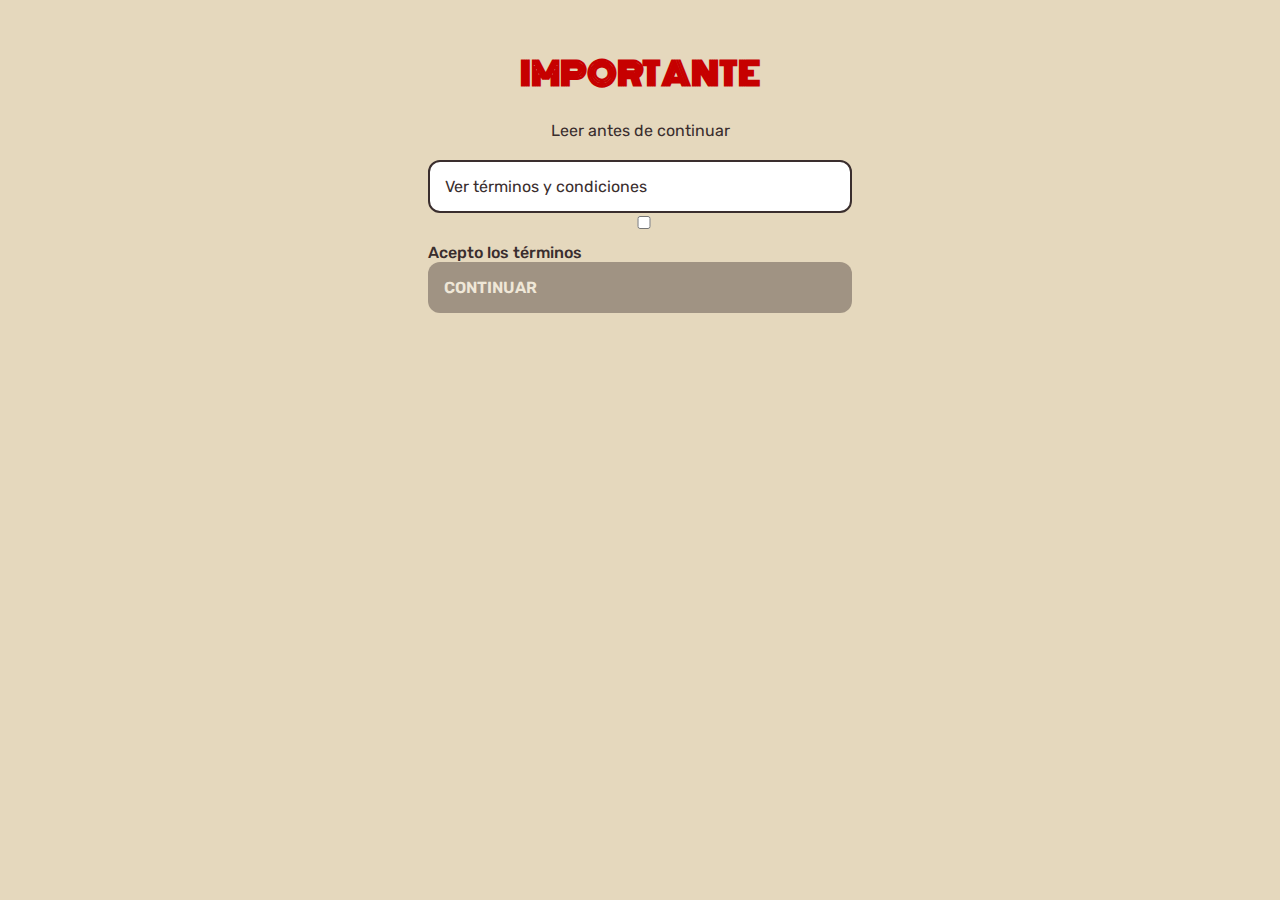
<file: index.html>
<!DOCTYPE html>
<html lang="es">
<head>
<meta charset="UTF-8">
<meta name="viewport" content="width=device-width, initial-scale=1.0">

<link href="https://fonts.googleapis.com/css2?family=Rubik:wght@400;500&family=Monoton&display=swap" rel="stylesheet">

<style>
*{box-sizing:border-box}
body{
  margin:0;
  background:#E5D8BD;
  font-family:'Rubik',sans-serif;
  color:#3A2E2E
}
#app{max-width:480px;margin:auto}
.screen{display:none;opacity:0;transition:.3s;padding:28px;position:relative}
.active{display:block;opacity:1}
.title{font-family:'Monoton';font-size:32px;color:#C60000;text-align:center}
.subtitle{font-family:'Rubik';font-size:16px;text-align:center;margin-bottom:20px}
.btn{
  width:100%;padding:16px;border-radius:12px;
  background:#3A2E2E;color:#fff;font-size:16px;
  border:none;font-weight:600;cursor:pointer
}
.btn:active{transform:scale(.97)}
.back{
  position:absolute;top:15px;left:15px;
  background:#6A7A8A;color:#fff;
  padding:6px 12px;border-radius:8px;
  cursor:pointer
}
.accordion,.panel{
  background:#fff;border-radius:12px;
  border:2px solid #3A2E2E;padding:15px
}
.panel{display:none;margin-top:10px}
.counterRow{display:flex;justify-content:center;gap:14px;margin-top:20px}
.counterBtn,.resetBtn{
  width:52px;height:52px;border-radius:12px;
  border:2px solid #3A2E2E;
  display:flex;align-items:center;justify-content:center;
  font-size:26px;cursor:pointer
}
.counterBtn{background:#C60000;color:#fff}
.resetBtn{background:#7A7A7A;color:#fff}
.counterNum{font-family:'Monoton';font-size:42px;color:#C60000}
.payCard{
  background:#fff;border-radius:12px;
  border:2px solid #3A2E2E;
  padding:14px;margin-bottom:12px;
  display:flex;gap:14px;cursor:pointer
}
.payCard.selected{background:#EFE7D2;border-color:#C60000}
.payIcon{
  width:56px;height:56px;border-radius:10px;
  background:#C60000;color:#fff;
  font-family:'Monoton';
  display:flex;align-items:center;justify-content:center
}
.copyBtn{
  background:#6A7A8A;color:#fff;
  padding:14px;border-radius:10px;
  text-align:center;cursor:pointer
}
.factura{
  background:#fff;border-radius:12px;
  border:2px solid #3A2E2E;padding:18px
}
.factLine{display:flex;justify-content:space-between;margin-bottom:10px}
label{font-weight:500}
input,textarea{
  width:100%;padding:12px;border-radius:10px;
  border:2px solid #3A2E2E;margin-bottom:14px
}
input[readonly]{background:#EFE7D2}
</style>
</head>

<body>
<div id="app">

<!-- PANTALLA 1 -->
<div id="s1" class="screen active">
  <h1 class="title">IMPORTANTE</h1>
  <p class="subtitle">Leer antes de continuar</p>

  <div class="accordion" onclick="toggleTerms()">Ver términos y condiciones</div>
  <div id="terms" class="panel">
    <p>• Cada número cuesta 1 USD (mínimo 3).</p>
    <p>• La asignación se hace tras verificar el pago.</p>
    <p>• El sorteo es semanal.</p>
    <p>• El premio se entrega por transferencia.</p>
  </div>

  <label><input type="checkbox" id="chkT"> Acepto los términos</label>
  <div id="btn1" class="btn" style="opacity:.4">CONTINUAR</div>
</div>

<!-- PANTALLA 2 -->
<div id="s2" class="screen">
  <div class="back" onclick="go(1)">←</div>
  <h1 class="title">Asignación</h1>
  <p class="subtitle">Elige la cantidad de tickets</p>

  <div class="counterRow">
    <div class="resetBtn" onclick="resetCount()">⟳</div>
    <div class="counterBtn" onclick="sub()">−</div>
    <div class="counterNum" id="count">3</div>
    <div class="counterBtn" onclick="add()">+</div>
  </div>

  <p class="subtitle" id="totals">Total: 3 USD | 300 Bs</p>
  <div class="btn" onclick="go(3)">ESCOGER MÉTODO DE PAGO</div>
</div>

<!-- PANTALLA 3 -->
<div id="s3" class="screen">
  <div class="back" onclick="go(2)">←</div>
  <h1 class="title">Pago</h1>

  <div class="payCard" onclick="selectPay('Pago Móvil')"><div class="payIcon">P</div>Pago Móvil</div>
  <div class="payCard" onclick="selectPay('Zelle')"><div class="payIcon">Z</div>Zelle</div>
  <div class="payCard" onclick="selectPay('Binance')"><div class="payIcon">B</div>Binance</div>
  <div class="payCard" onclick="selectPay('PayPal')"><div class="payIcon">PP</div>PayPal</div>

  <p class="subtitle" id="payTotals"></p>
  <div class="btn" onclick="go(4)">CONTINUAR</div>
</div>

<!-- PANTALLA 4 -->
<div id="s4" class="screen">
  <div class="back" onclick="go(3)">←</div>
  <h1 class="title">Resumen</h1>

  <div class="factura">
    <div class="factLine"><span>Método</span><span id="rMetodo"></span></div>
    <div class="factLine"><span>Tickets</span><span id="rCant"></span></div>
    <div class="factLine"><span>Total USD</span><span id="rUsd"></span></div>
    <div class="factLine"><span>Total Bs</span><span id="rBs"></span></div>
  </div>

  <div class="btn" onclick="fillForm();go(5)">CONTINUAR</div>
</div>

<!-- PANTALLA 5 -->
<div id="s5" class="screen">
  <div class="back" onclick="go(4)">←</div>
  <h1 class="title">Confirmar</h1>

<form
 action="https://formsubmit.co/antoniojoceve@gmail.com"
 method="POST"
 enctype="multipart/form-data">

<input type="hidden" name="_captcha" value="false">
<input type="hidden" name="_template" value="table">
<input type="hidden" name="_subject" value="Nueva reserva – Super Sorteos">
<input type="hidden" name="_next" value="https://antoniojocevegames.github.io/app-supersorteos/gracias.html">

<label>Nombre</label>
<input name="Cliente" required>

<label>Teléfono</label>
<input name="Telefono" required>

<label>Correo</label>
<input type="email" name="Correo" required>

<label>Números o “Al azar”</label>
<input name="Numeros">

<label>Cantidad</label>
<input id="fCant" name="Cantidad" readonly>

<label>Total USD</label>
<input id="fUsd" name="Total_USD" readonly>

<label>Total Bs</label>
<input id="fBs" name="Total_BS" readonly>

<label>Método</label>
<input id="fMetodo" name="Metodo" readonly>

<label>Referencia</label>
<input name="Referencia" required>

<label>Captura del pago</label>
<input type="file" name="Captura" accept="image/*" required>

<label>Mensaje</label>
<textarea name="Mensaje"></textarea>

<button class="btn">CONFIRMAR PAGO</button>
</form>
</div>

</div>

<script>
let count=3,method='';
function go(n){
 document.querySelectorAll('.screen').forEach(s=>s.classList.remove('active'));
 document.getElementById('s'+n).classList.add('active')
}
function toggleTerms(){
 let t=document.getElementById('terms');
 t.style.display=t.style.display==='block'?'none':'block'
}
document.getElementById('chkT').onchange=e=>{
 let b=document.getElementById('btn1');
 if(e.target.checked){b.style.opacity=1;b.onclick=()=>go(2)}
 else{b.style.opacity=.4;b.onclick=null}
}
function add(){count++;upd()}
function sub(){if(count>3)count--;upd()}
function resetCount(){count=3;upd()}
function upd(){
 document.getElementById('count').innerText=count;
 document.getElementById('totals').innerText=`Total: ${count} USD | ${count*100} Bs`;
 document.getElementById('payTotals').innerText=`Total: ${count} USD | ${count*100} Bs`
}
function selectPay(m){
 method=m;
 document.querySelectorAll('.payCard').forEach(c=>c.classList.remove('selected'));
 event.currentTarget.classList.add('selected');
 document.getElementById('rMetodo').innerText=method;
 document.getElementById('rCant').innerText=count;
 document.getElementById('rUsd').innerText=count+' USD';
 document.getElementById('rBs').innerText=count*100+' Bs';
}
function fillForm(){
 fCant.value=count;
 fUsd.value=count+' USD';
 fBs.value=count*100+' Bs';
 fMetodo.value=method;
}
upd()
</script>

</body>
</html>
</file>
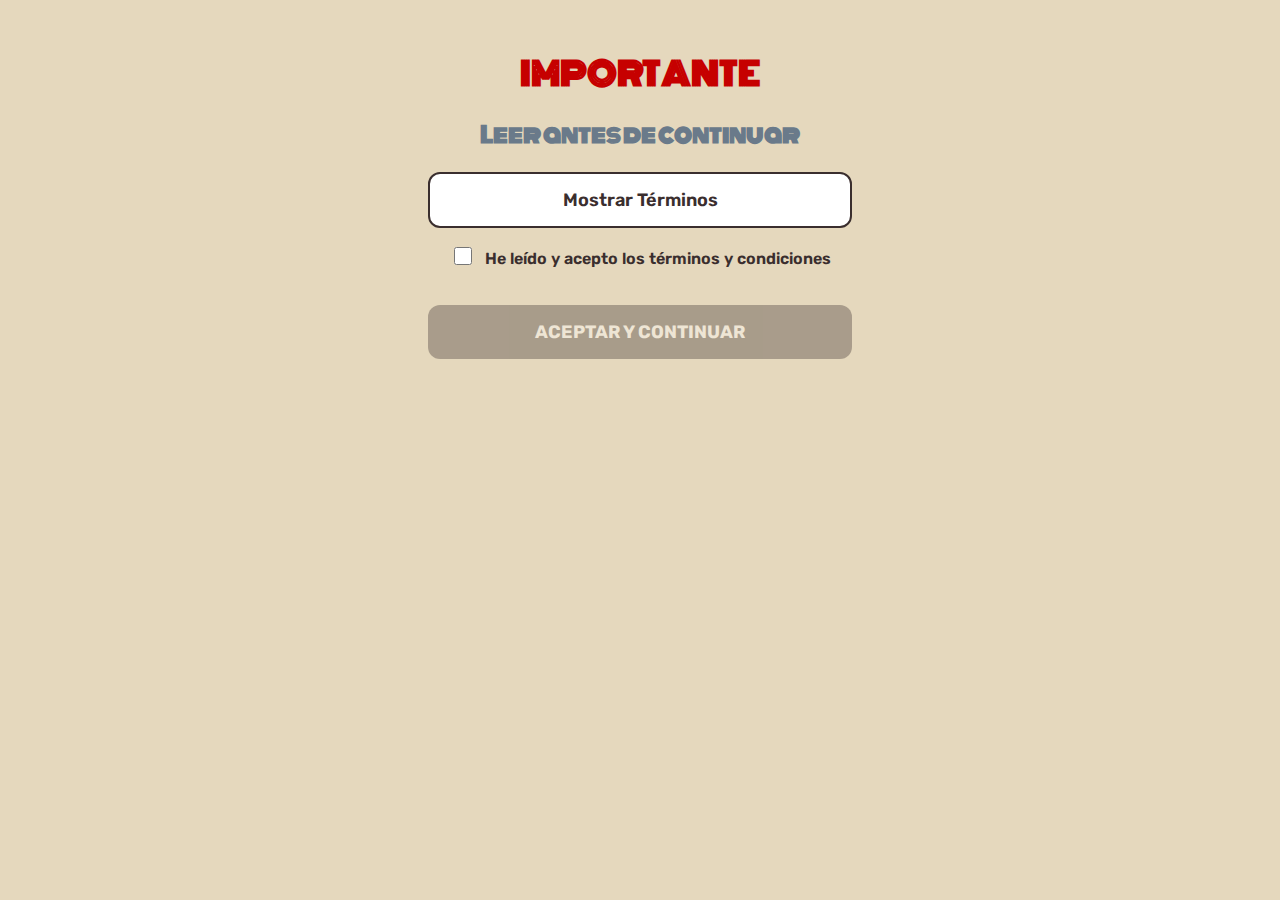
<file: dev/index.html>
<!DOCTYPE html>
<html lang="es">
<head>
<meta charset="UTF-8">
<meta name="viewport" content="width=device-width, initial-scale=1.0">

<title>Super Sorteos</title>

<!-- FONTS -->
<link href="https://fonts.googleapis.com/css2?family=Rubik:wght@300;400;500&family=Monoton&display=swap" rel="stylesheet">

<!-- CSS -->
<link rel="stylesheet" href="../style.css">
</head>

<body>

<div id="app">

<!-- =========================
     PANTALLA 1 - TÉRMINOS
========================= -->

<div id="s1" class="screen active">
    <h1 class="title">IMPORTANTE</h1>
    <h2 class="subtitle">Leer antes de continuar</h2>

    <div class="accordion" onclick="toggleTerms()">Mostrar Términos</div>

    <div id="terms" class="panel">
        <p><strong>1. COSTO Y PARTICIPACIÓN</strong></p>
        <p><strong>1.1.</strong> Cada número tiene un valor de <strong>1 USD</strong>.</p>
        <p><strong>1.2.</strong> La participación mínima por persona es de <strong>3 números</strong>.</p>
        <p><strong>1.3.</strong> Una vez asignados los números, <strong>no se realizan reembolsos</strong> bajo ninguna circunstancia.</p>
        <p><strong>2. PROCESO DE RESERVA Y ASIGNACIÓN</strong></p>
        <p><strong>2.1.</strong> La reserva enviada mediante el formulario <strong>no garantiza</strong> la asignación inmediata del número.</p>
        <p><strong>2.2.</strong> La asignación se realizará únicamente después de <strong>verificar el pago</strong> correspondiente.</p>
        <p><strong>2.3.</strong> El participante podrá solicitar números específicos o permitir su asignación aleatoria.</p>
        <p><strong>2.4.</strong> En caso de que un número solicitado ya esté ocupado, se asignará un número disponible equivalente o se ofrecerán alternativas.</p>
        <p><strong>3. EXACTITUD DE LOS DATOS</strong></p>
        <p><strong>3.1.</strong> El participante es responsable de proporcionar datos <strong>correctos y verificables</strong>.</p>
        <p><strong>3.2.</strong> Errores en la información (correo, teléfono, referencia de pago, etc.) pueden retrasar o invalidar la reserva.</p>
        <p><strong>3.3.</strong> La organización no se hace responsable por demoras ocasionadas por datos incorrectos o incompletos.</p>
        <p><strong>4. DISPONIBILIDAD DE NÚMEROS</strong></p>
        <p><strong>4.1.</strong> La disponibilidad de números está sujeta a cambios constantes según el orden de confirmación de pagos.</p>
        <p><strong>4.2.</strong> Ver un número como “disponible” no garantiza su asignación.</p>
        <p><strong>4.3.</strong> Los números se asignan bajo el principio de <strong>prioridad de pago confirmado</strong>.</p>
        <p><strong>5. SOBRE EL SORTEO</strong></p>
        <p><strong>5.1.</strong> El sorteo se realiza de manera semanal conforme a los resultados oficiales publicados.</p>
        <p><strong>5.2.</strong> La organización de esta plataforma no altera ni interfiere en el sorteo oficial.</p>
        <p><strong>5.3.</strong> La publicación de ganadores se realizará de forma transparente en los canales oficiales.</p>
        <p><strong>6. ENTREGA DEL PREMIO</strong></p>
        <p><strong>6.1.</strong> El premio será entregado únicamente mediante transferencia bancaria o método acordado.</p>
        <p><strong>6.2.</strong> El ganador debe proporcionar datos verídicos y completos.</p>
        <p><strong>6.3.</strong> Si el premio no es reclamado dentro del plazo indicado, podrá considerarse renunciado.</p>
        <p><strong>7. PAGOS Y VALIDACIÓN</strong></p>
        <p><strong>7.1.</strong> Solo se procesarán reservas con comprobante de pago válido.</p>
        <p><strong>7.2.</strong> Si el monto no coincide con la reserva, el proceso quedará suspendido.</p>
        <p><strong>7.3.</strong> El tiempo de validación puede variar según el método de pago.</p>
        <p><strong>8. RESPONSABILIDAD DEL PARTICIPANTE</strong></p>
        <p><strong>8.1.</strong> Al enviar una reserva, el participante acepta plenamente estos términos.</p>
        <p><strong>8.2.</strong> Es responsabilidad del participante mantener comunicación activa.</p>
        <p><strong>8.3.</strong> Cualquier intento de fraude anulará la participación.</p>
        <p><strong>9. PRIVACIDAD DE DATOS</strong></p>
        <p><strong>9.1.</strong> Los datos se utilizarán únicamente para la gestión del sorteo.</p>
        <p><strong>9.2.</strong> No se compartirán datos con terceros salvo requerimiento legal.</p>
        <p><strong>9.3.</strong> El participante puede solicitar la eliminación de sus datos al finalizar el sorteo.</p>
        <p><strong>10. MODIFICACIONES</strong></p>
        <p><strong>10.1.</strong> La organización se reserva el derecho de modificar estos términos.</p>
        <p><strong>10.2.</strong> Las modificaciones serán publicadas en la página oficial.</p>
        <p><strong>10.3.</strong> El uso continuado de la plataforma implica aceptación de los cambios.</p>

    </div>

    <div class="terms-check">
        <input type="checkbox" id="chkT" onclick="validateTerms()">
        <label for="chkT">He leído y acepto los términos y condiciones</label>
    </div>
    

    <div id="btn1" class="btn disabled">ACEPTAR Y CONTINUAR</div>
</div>

<!-- =========================
     PANTALLA 2 - CONTADOR
========================= -->

<div id="s2" class="screen">
    <div class="back" onclick="go(1)">← Volver</div>

    <h1 class="title">Asignación de números</h1>
    <p class="subtitle">Elige la cantidad de tickets que deseas</p>

    <div class="counterRow">
        <div class="resetBtn" onclick="resetCount()">⟳</div>
        <div class="counterBtn" onclick="subtract()">−</div>
        <div class="counterNum" id="count">3</div>
        <div class="counterBtn" onclick="add()">+</div>
    </div>
     
    <h2 class="subtitle" id="totals"></h2>

    <div class="btn" onclick="go(3)">ESCOGER MÉTODO DE PAGO</div>
</div>

<!-- =========================
     PANTALLA 3 - MÉTODO DE PAGO
========================= -->

<div id="s3" class="screen">
    <div class="back" onclick="go(2)">← Volver</div>

    <h1 class="title">Método de Pago</h1>

    <div id="pagoM" class="payCard" onclick="selectPay('Pago Móvil','pagoM')">
        <div class="payIcon">P</div>
        <div>
            <b>Pago Móvil</b><br>
            0102<br>
            04121865493<br>
            8434806
        </div>
    </div>

    <div id="zelle" class="payCard" onclick="selectPay('Zelle','zelle')">
        <div class="payIcon">Z</div>
        <div>
            <b>Zelle</b><br>
            9296030084
        </div>
    </div>

    <div id="binance" class="payCard" onclick="selectPay('Binance','binance')">
        <div class="payIcon">B</div>
        <div>
            <b>Binance Pay</b><br>
            antonyceden@gmail.com
        </div>
    </div>

    <div id="paypal" class="payCard" onclick="selectPay('PayPal','paypal')">
        <div class="payIcon">PP</div>
        <div>
            <b>PayPal</b><br>
            luisdioanacordovagomez@gmail.com
        </div>
    </div>

    <!-- ✅ CASH APP (ESTA ES LA QUE NO APARECÍA) -->
    <div id="cashapp" class="payCard" onclick="selectPay('Cash App','cashapp')">
        <div class="payIcon">C</div>
        <div>
            <b>Cash App</b><br>
            luisdioanacordovagomez@gmail.com
        </div>
    </div>

    <div class="copyBtn" onclick="copyData()">COPIAR DATOS</div>

    <h2 class="subtitle" id="payTotals"></h2>

    <div class="btn" onclick="validatePay()">CONTINUAR</div>
</div>

<!-- =========================
     PANTALLA 4 - RESUMEN
========================= -->

<div id="s4" class="screen">
    <div class="back" onclick="go(3)">← Volver</div>

    <h1 class="title">Resumen</h1>

    <div class="factura">
        <div class="factLine"><span>Order ID:</span><span id="rOrder"></span></div>
        <div class="factLine"><span>Método:</span><span id="rMetodo"></span></div>
        <div class="factLine"><span>Tickets:</span><span id="rCant"></span></div>
        <div class="factLine"><span>Total USD:</span><span id="rUsd"></span></div>
        <div class="factLine"><span>Total Bs:</span><span id="rBs"></span></div>
    </div>

    <div class="btn" onclick="fillFormData(); go(5)">CONTINUAR</div>
</div>

<!-- =========================
     PANTALLA 5 - FORMULARIO
========================= -->

<div id="s5" class="screen">
    <div class="back" onclick="go(4)">← Volver</div>

    <h1 class="title">Confirmar Pago</h1>

    <form 
    id="orderForm"
    action="https://script.google.com/macros/s/AKfycbzAyxS9xOHd0xA4ks5rN3u9Ka_vDej4V79l5zP7e2xQL1mVVtGz5ph_8QZKiEfHbG7M/exec"
    method="POST"
    enctype="multipart/form-data">



        <label>Order ID</label>
        <input type="text" id="formOrder" name="Order_ID" readonly>

        <label>Nombre completo</label>
        <input type="text" name="Nombre" required>

        <label>Teléfono</label>
        <input type="text" name="Telefono" required>

        <label>Correo electrónico</label>
        <input type="email" name="email" required>
         
        <label>Cantidad de tickets</label>
        <input type="text" id="formCant" name="Tickets" readonly>

        <label>Total USD</label>
        <input type="text" id="formUsd" name="Total_USD" readonly>

        <label>Total Bs</label>
        <input type="text" id="formBs" name="Total_BS" readonly>

        <label>Método de Pago</label>
        <input type="text" id="formMetodo" name="Metodo" readonly>

        <label>Número de referencia del pago</label>
        <input type="text" name="Referencia" required>

        <label>Comprobante del pago (se enviará por WhatsApp o email)</label>
        <input type="file" id="Comprobante" name="Comprobante" accept="image/*" required>
        <input type="hidden" name="ComprobanteBase64" id="ComprobanteBase64">

        <label>Mensaje /opcional/</label>
        <textarea name="Mensaje" rows="3"></textarea>

        <button class="btn" type="submit" id="submitBtn">
        CONFIRMAR COMPRA
        </button>

        <div id="loader" style="display:none;margin-top:10px">
        Procesando tu compra…
        </div>

    </form>
</div>

</div>

<!-- JS -->
<script src="../app.js" defer></script>

</body>
</html>
</file>
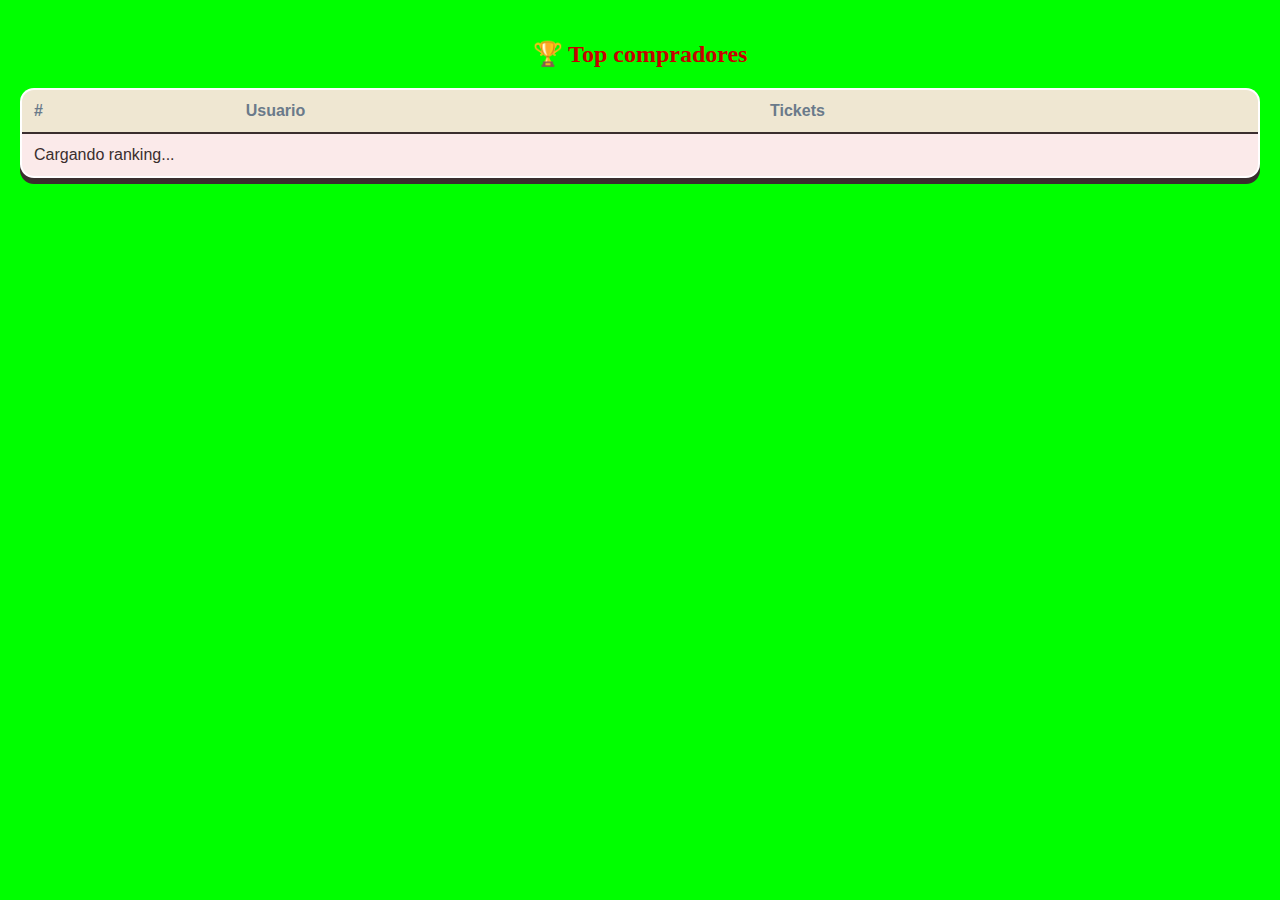
<file: top.html>
<!DOCTYPE html>
<html lang="es">
<head>
  <meta charset="UTF-8">
  <title>Top compradores - Super Sorteos</title>
  <meta name="viewport" content="width=device-width, initial-scale=1.0">

  <link rel="stylesheet" href="top.css">
</head>

<body>

  <div id="top-wrapper">
    <h2 class="top-title">🏆 Top compradores</h2>

    <table id="topTable">
      <thead>
        <tr>
          <th>#</th>
          <th>Usuario</th>
          <th>Tickets</th>
        </tr>
      </thead>
      <tbody>
        <tr>
          <td colspan="3">Cargando ranking...</td>
        </tr>
      </tbody>
    </table>
  </div>
<script src="top.js" defer></script>
</body>
</html>
</file>
<file: style.css>
/* =========================
    BASE GENERAL
========================= */

* { box-sizing: border-box; }

body {
    margin: 0;
    background: #E5D8BD;
    font-family: 'Rubik', sans-serif;
    color: #3A2E2E;
}

#app {
    max-width: 480px;
    margin: auto;
    padding: 0;
}

/* =========================
    PANTALLAS
========================= */
.terms-check {
    display: flex;
    align-items: center;
    justify-content: center;
    gap: 10px;
    margin-top: 16px;
    font-size: 16px;
    font-weight: 600;
}

.terms-check input[type="checkbox"] {
    width: 18px;
    height: 18px;
    accent-color: #C60000; /* rojo de tu marca */
    cursor: pointer;
}

.terms-check input[type="checkbox"]:checked {
    transform: scale(1.05);
    transition: transform 0.15s ease;
}

.terms-check label {
    cursor: pointer;
    user-select: none;
}

.screen {
    display: none;
    opacity: 0;
    transition: opacity .35s ease-in-out;
    padding: 28px;
    position: relative;
}

.active {
    display: block;
    opacity: 1;
}

/* =========================
    TITULOS
========================= */

.title {
    font-family: 'Monoton';
    font-size: 32px;
    color: #C60000;
    text-align: center;
    margin-bottom: 8px;
}

.subtitle {
    font-family: 'Monoton';
    font-size: 22px;
    color: #6A7A8A;
    text-align: center;
    margin-bottom: 20px;
}

/* MÓVIL — reducir títulos */
@media(max-width:430px){
    .title { font-size: 26px; }
    .subtitle { font-size: 18px; }
}

/* =========================
    BOTÓN PRINCIPAL
========================= */

.btn {
    width: 100%;
    background: #3A2E2E;
    color: white;
    padding: 16px;
    font-size: 18px;
    border-radius: 12px;
    cursor: pointer;
    text-align: center;
    font-weight: 700;
    margin-top: 25px;
    border: none;
    transition: 0.15s;
}

.btn{
    transition: 
        transform .25s ease,
        box-shadow .25s ease,
        background .25s ease,
        opacity .25s ease;
}

.btn.active{
    background: #3A2E2E;
    box-shadow: 0 8px 20px rgba(0,0,0,.25);
    animation: enablePop .35s ease;
}

@keyframes enablePop{
    0%   { transform: scale(.96); }
    60%  { transform: scale(1.02); }
    100% { transform: scale(1); }
}

.btn:active { transform: scale(0.97); }
.disabled { opacity: .35; pointer-events: none; }

/* =========================
    BOTÓN VOLVER
========================= */

.back {
    position: absolute;
    top: 15px;
    left: 15px;
    background: #6A7A8A;
    color: white;
    padding: 7px 14px;
    border-radius: 10px;
    border: 2px solid #3A2E2E;
    font-weight: 600;
    cursor: pointer;
    transition: .15s;
}
.back:active { transform: scale(.96); }

/* =========================
    ACORDEÓN TÉRMINOS
========================= */

.accordion {
    background: white;
    border-radius: 12px;
    padding: 15px;
    border: 2px solid #3A2E2E;
    cursor: pointer;
    text-align: center;
    font-size: 18px;
    font-weight: 600;
}

.panel {
    display: none;
    background: #EFE7D2;
    padding: 15px;
    border-radius: 12px;
    border: 2px solid #3A2E2E;
    margin-top: 10px;
    font-size: 14px;
    line-height: 1.55;
}

/* =========================
    COUNTER
========================= */

.counterRow {
    display: flex;
    justify-content: center;
    align-items: center;
    gap: 18px;
    margin-top: 25px;
}

.counterBtn, .resetBtn {
    width: 55px;
    height: 55px;
    border-radius: 12px;
    border: 2px solid #3A2E2E;
    display: flex;
    justify-content: center;
    align-items: center;
    font-size: 28px;
    cursor: pointer;
    transition: .15s;
}

.counterBtn { background: #C60000; color:white; }
.resetBtn  { background: #4A6072; color:white; font-size: 22px; }

.counterBtn:active, .resetBtn:active { transform: scale(.95); }

.counterNum {
    font-family: "Monoton";
    font-size: 46px;
    width: 80px;
    text-align: center;
    color: #C60000;
}

/* =========================
    MÉTODO DE PAGO
========================= */

.payCard {
    display: flex;
    align-items: center;
    gap: 15px;
    background: white;
    border-radius: 14px;
    padding: 15px;
    border: 2px solid #3A2E2E;
    margin-bottom: 15px;
    cursor: pointer;
    transition: .25s;
}

.payCard:hover { transform: scale(1.02); }

.selected {
    background: #EFE7D2;
    border-color: #C60000;
}

.payIcon {
    width: 62px;
    height: 62px;
    background: #C60000;
    color: white;
    border-radius: 12px;
    border: 2px solid #3A2E2E;
    font-family: 'Monoton';
    display: flex;
    align-items: center;
    justify-content: center;
    font-size: 28px;
}

/* =========================
    BOTÓN COPIAR
========================= */

.copyBtn {
    background: #6A7A8A;
    padding: 14px;
    border-radius: 12px;
    border: 2px solid #3A2E2E;
    color: white;
    font-weight: 700;
    text-align: center;
    cursor: pointer;
    transition: .15s;
}

.copyBtn:active { transform: scale(.97); }

/* =========================
    FACTURA
========================= */

.factura {
    background: white;
    padding: 20px;
    border-radius: 12px;
    border: 2px solid #3A2E2E;
    margin-bottom: 20px;
}

.factura {
    background: #FFFFFF;
    padding: 22px;
    border-radius: 14px;
    border: 2px solid #3A2E2E;
    margin-bottom: 20px;
    box-shadow: 0 6px 0 #3A2E2E;
}

.factLine {
    display: flex;
    justify-content: space-between;
    font-size: 16px;
    padding: 8px 0;
    border-bottom: 1px dashed #CBBFA5;
}

.factLine:last-child {
    border-bottom: none;
}

.factLine span:first-child {
    font-weight: 600;
    color: #6A7A8A;
}

.factLine span:last-child {
    font-weight: 700;
}

.factLine {
    display: flex;
    justify-content: space-between;
    font-size: 18px;
    margin-bottom: 12px;
}

/* =========================
    FORMULARIO
========================= */

label { font-weight: 600; margin-bottom: 6px; display: block; }

input, textarea {
    width: 100%;
    padding: 12px;
    border-radius: 12px;
    border: 2px solid #3A2E2E;
    margin-bottom: 15px;
    font-size: 16px;
}

input[readonly] {
    background: #EFE7D2;
    font-weight: 600;
}

.invalid {
    border-color: #C60000;
    background: #FBEAEA;
}

@media (max-width: 430px) {

  .screen {
    padding: 16px;
  }

  .title {
    font-size: 22px;
    line-height: 1.2;
  }

  .subtitle {
    font-size: 14px;
  }

  .btn {
    padding: 14px;
    font-size: 16px;
  }

  .payIcon {
    width: 46px;
    height: 46px;
    font-size: 20px;
  }

  .counterNum {
    font-size: 34px;
    width: 60px;
  }

  .counterBtn,
  .resetBtn {
    width: 44px;
    height: 44px;
    font-size: 22px;
  }

  .factLine {
    font-size: 15px;
  }

  .back {
    top: 8px;
    left: 8px;
    font-size: 13px;
    padding: 6px 10px;
  }
}
</file>
<file: top.css>
body {
  background: lime !important;
}

body {
  margin: 0;
  padding: 20px;
  font-family: 'Rubik', sans-serif;
  background: #E5D8BD;
  color: #3A2E2E;
}

h2 {
  text-align: center;
  font-family: 'Monoton', cursive;
  color: #C60000;
  margin-bottom: 20px;
}

/* CONTENEDOR */
table {
  width: 100%;
  border-collapse: collapse;
  background: #FFFFFF;
  border-radius: 14px;
  border: 2px solid #3A2E2E;
  box-shadow: 0 6px 0 #3A2E2E;
  overflow: hidden;
}

/* CABECERA */
thead {
  background: #EFE7D2;
}

th {
  padding: 12px;
  font-size: 16px;
  text-align: left;
  color: #6A7A8A;
  border-bottom: 2px solid #3A2E2E;
}

/* FILAS */
td {
  padding: 12px;
  font-size: 16px;
  border-bottom: 1px dashed #CBBFA5;
}

tr:last-child td {
  border-bottom: none;
}

/* RANK */
.rank {
  font-weight: 900;
  color: #C60000;
}

/* TOP 1 DESTACADO */
tr:nth-child(1) .rank {
  color: #C60000;
  font-size: 18px;
}

tr:nth-child(1) td {
  background: #FBEAEA;
}

/* RESPONSIVE */
@media (max-width: 480px) {
  th, td {
    font-size: 14px;
    padding: 10px;
  }
}
</file>
